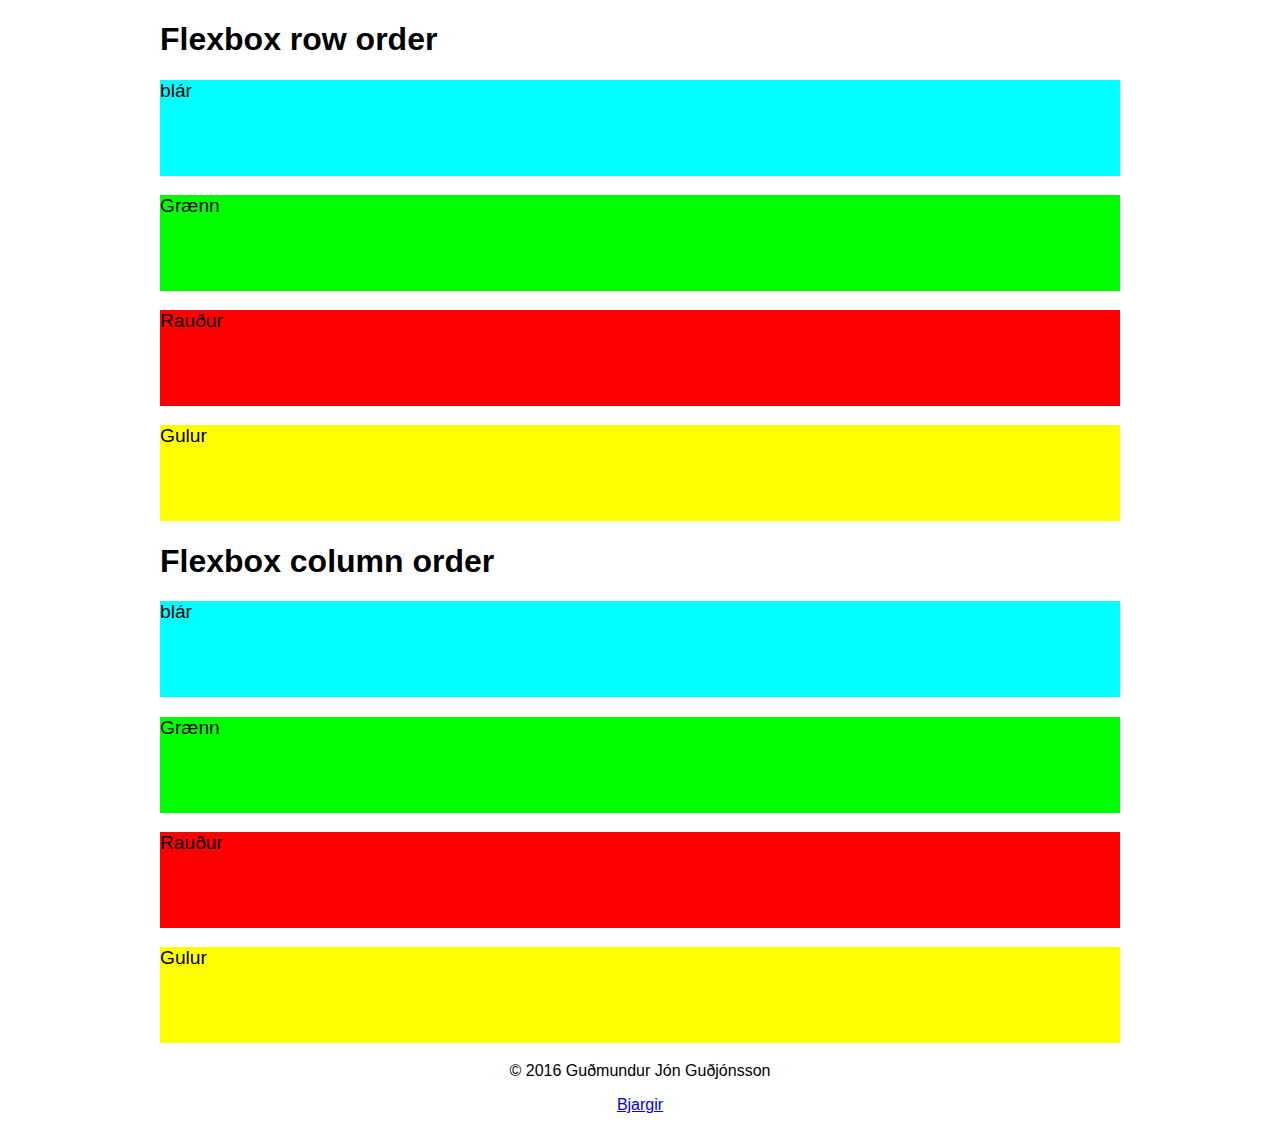
<file: gamalt VEF/verkefni-nemar/verkefni-24/index.html>
<!DOCTYPE html>
<html>
<head>
	<meta charset="utf-8">
	<meta name="viewport" content="width=device-width, initial-scale=1.0">
	<meta name="description" content="Flexbox row & column order">
	<meta name="author" content="Guðmundur Jón Guðjónsson">
	<title>Flexbox row & column order</title>
	<link rel="stylesheet" type="text/css" href="order.css">
</head>
<body>
	<h1>Flexbox row order</h1>
	<section class="row">
		<div class="blar"><p class="box">blár</p></div>
		<div class="graenn"><p class="box">Grænn</p></div>
		<div class="raudur"><p class="box">Rauður</p></div>
		<div class="gulur"><p class="box">Gulur</p></div>
	</section>
	<h1>Flexbox column order</h1>
	<section class="col">
		<div class="blar"><p class="box">blár</p></div>
		<div class="graenn"><p class="box">Grænn</p></div>
		<div class="raudur"><p class="box">Rauður</p></div>
		<div class="gulur"><p class="box">Gulur</p></div>
	</section>
	<section>
		<footer>
			<p>&copy; 2016 Guðmundur Jón Guðjónsson</p>
			<p><a href="https://github.com/vefgrunnur/vefgrunnur.github.io/wiki" target="_blank"> Bjargir </a></p>
		</footer>
	</section>
</body>
</html>
</file>
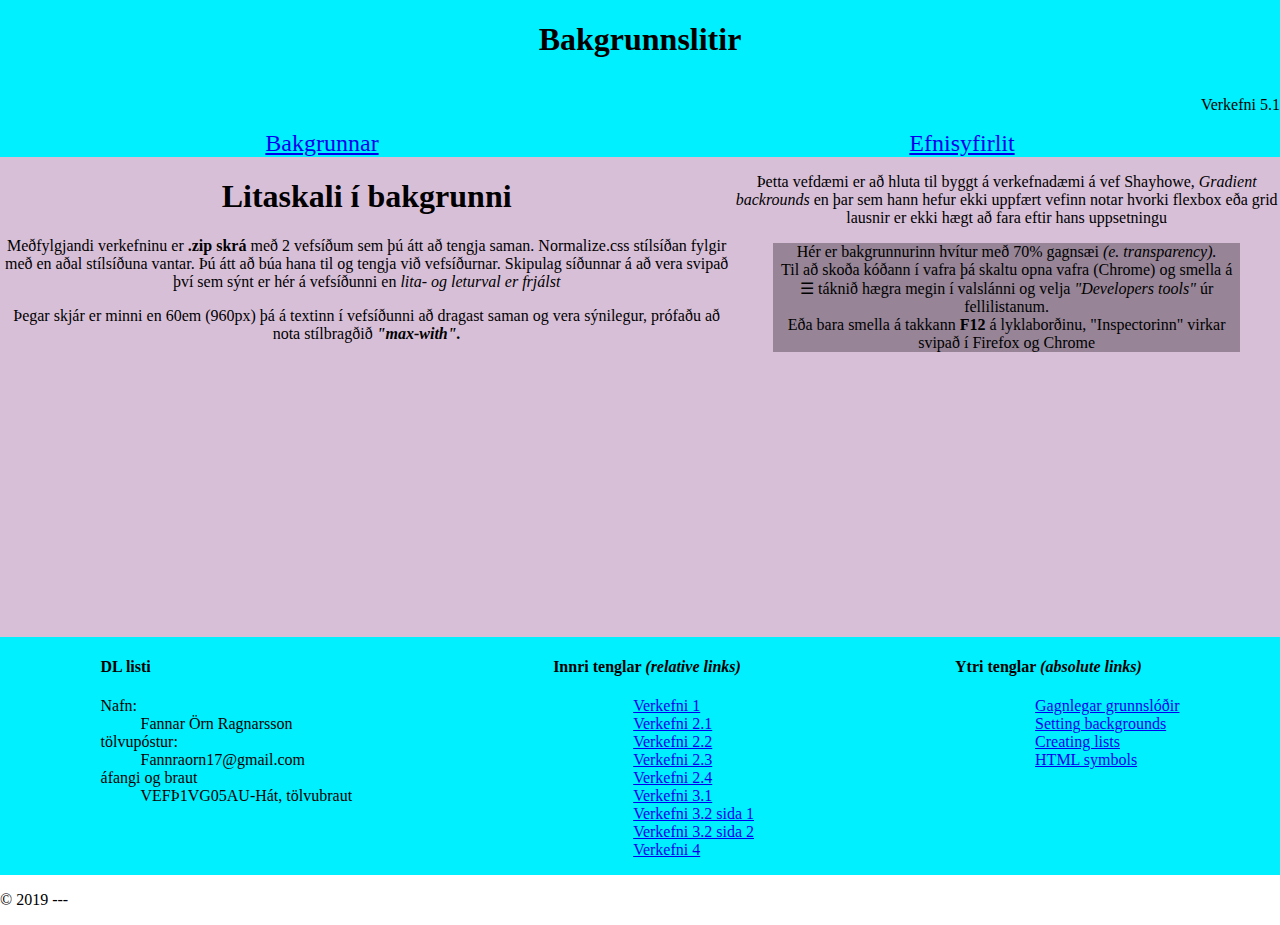
<file: index verk 5.html>
<!DOCTYPE html>
<html lang="is">
  <head>
    <meta name="viewport" content="width=device-width, initial-scale=1.0">
    <meta charset="utf-8"> 
    <title>Verkefni 5.1 bakgrunnar</title>
    <link href="https://fonts.googleapis.com/css2?family=Merriweather+Sans&display=swap" rel="verk 5.css">
    <link rel="stylesheet" href="verk 5.css">
  </head>
  <body> 
    <header class="container">
      <div>
        <h1>
          Bakgrunnslitir
        </h1>
      </div>
      <div>
        <p class="verkefni">Verkefni 5.1</p>
        <nav class="topnav">
          <a href="index verk 5.html" title="bakgrunnar">Bakgrunnar</a>
          <a href="innerlinks.html" title="Efnisyfirlit">Efnisyfirlit</a>
        </nav>
      </div>
    </header>
    <section class="beige"> 
      <main class="litur">
        <section>
          <h1>Litaskali í bakgrunni </h1>
          <p>Meðfylgjandi verkefninu er <strong>.zip skrá </strong>með 2 vefsíðum sem þú átt að tengja saman.  Normalize.css stílsíðan fylgir með en aðal stílsíðuna vantar. Þú átt að búa hana til og tengja við vefsíðurnar. Skipulag síðunnar á að vera svipað því sem sýnt er hér á vefsíðunni en <em>lita- og leturval er frjálst</em></p>       
          <p>Þegar skjár er minni en 60em (960px) þá á textinn í vefsíðunni að dragast saman og vera sýnilegur, prófaðu að nota stílbragðið <em><strong>"max-with".</strong></em></p>
        </section>
        <section> 
          <p>Þetta vefdæmi er að hluta til byggt á verkefnadæmi á vef Shayhowe,<em> Gradient backrounds</em> en þar sem hann hefur ekki uppfært vefinn notar hvorki flexbox eða grid lausnir er ekki hægt að fara eftir hans uppsetningu </p>
          <blockquote>Hér er bakgrunnurinn hvítur með 70% gagnsæi <i>(e. transparency).</i><br>Til að skoða kóðann í vafra þá skaltu opna vafra (Chrome) og smella á &#9776; táknið hægra megin í valslánni og velja <em>"Developers tools"</em> úr fellilistanum.<br> Eða bara smella á takkann <b>F12</b> á lyklaborðinu, "Inspectorinn" virkar svipað í Firefox og Chrome</blockquote></p>
        </section>
      </main>
    </section>
    <footer class="index">
        <nav>
          <h4>DL listi </h4>
          <dl>
            <dt>Nafn:</dt>
              <dd>Fannar Örn Ragnarsson</dd>
            <dt>tölvupóstur:</dt>
            <dd>Fannraorn17@gmail.com</dd>
              <dt>áfangi og braut</dt>
              <dd>VEFÞ1VG05AU-Hát, tölvubraut</dd>
          </dl>
        </nav>
        <nav>
          <h4>Innri tenglar <em>(relative links)</em></h4>
            <ul>
              <ol><a href="index html.html">Verkefni 1</a></ol>
              <ol><a href="verk 21.html">Verkefni 2.1<a></ol>
              <ol><a href="verk 22.html">Verkefni 2.2<a></ol>
              <ol><a href="verk 23.html">Verkefni 2.3<a></ol>
              <ol><a href="verk 24.html">Verkefni 2.4<a></ol>
              <ol><a href="verk 31.html">Verkefni 3.1</ol>
              <ol><a href="Verk 32 sida 1.html">Verkefni 3.2 sida 1</ol>
              <ol><a href="verk 32 sida 2.html">Verkefni 3.2 sida 2</ol>
              <ol><a href="verk 4.html">Verkefni 4</a></ol>
            </ul>
        </nav>
        <nav>
          <h4>Ytri tenglar <em>(absolute links)</em></h4>
          <ul> <!-- Absolute links "target _blank" opnar nýjan glugga í vafranum !aðeins notað þegar vísað er út úr eigin vef-->
            <ol> 
            <a href="https://vefgrunnur.github.io/bjargir.html" target="_blank" title="Vefgrunnur">Gagnlegar grunnslóðir</a>        
            </ol>  
            <ol> 
            <a href="http://learn.shayhowe.com/html-css/setting-backgrounds-and-gradients/" target="_blank" title="backgrounds">Setting backgrounds</a>
            </ol>
            <ol> 
            <a href="http://learn.shayhowe.com/html-css/creating-lists/" target="_blank" title="listar">Creating lists</a>
            </ol>
            <ol>  
            <a href="http://www.w3schools.com/html/html_symbols.asp" target="_blank" title="symbols">HTML symbols</a>
            </ol>
        </nav>
      </footer>
    <p class="copy">&copy; 2019 ---</p>
  </body>
</html>
</file>
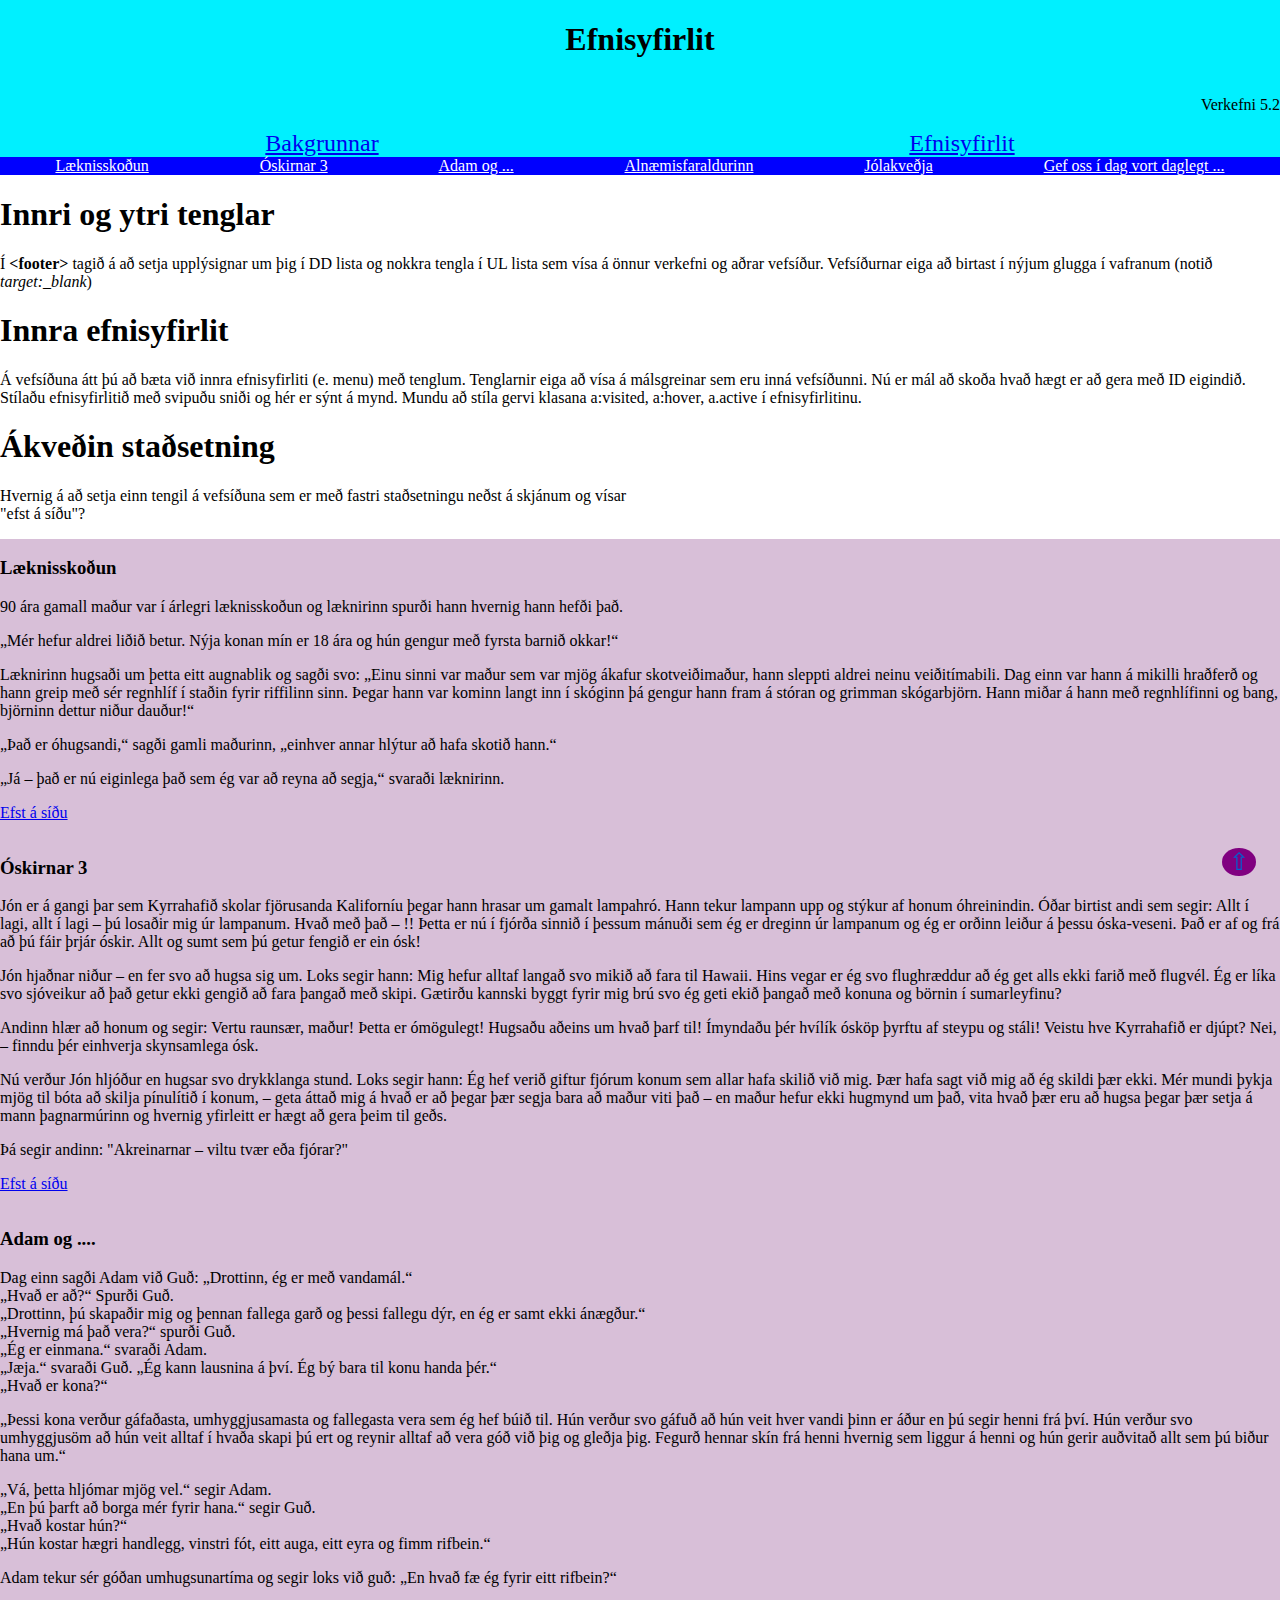
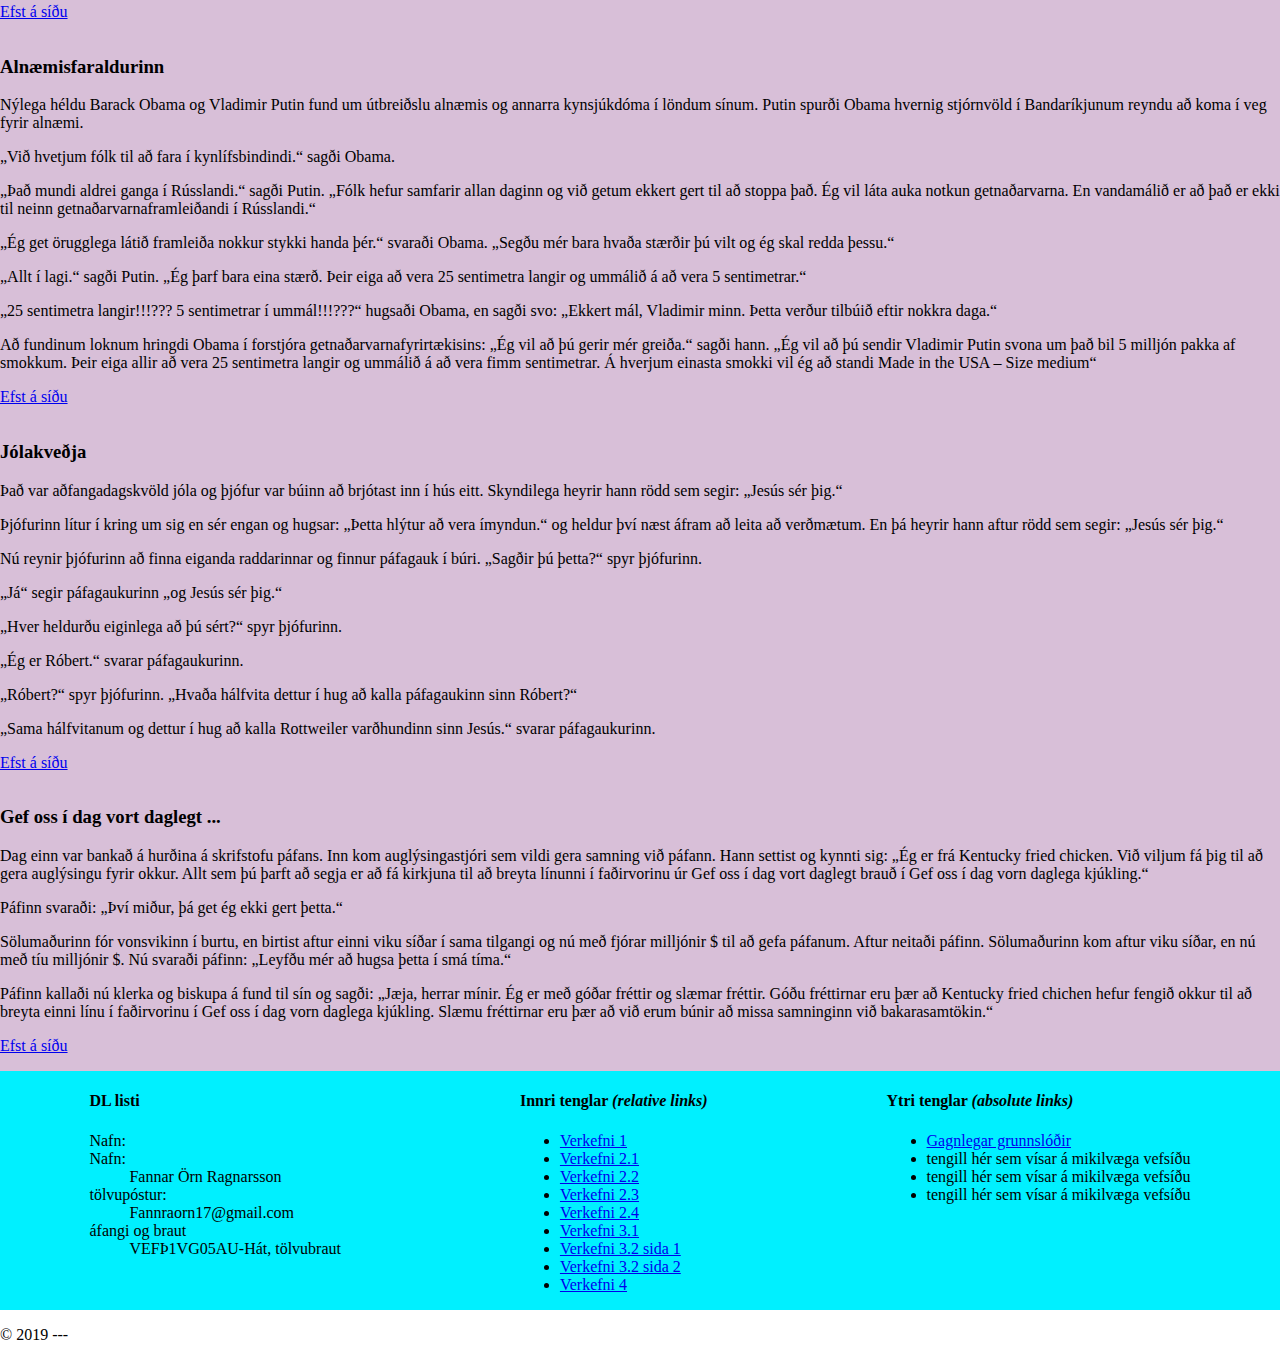
<file: innerlinks.html>
<!DOCTYPE html>
<html lang="is">
  <head>
    <meta name="viewport" content="width=device-width, initial-scale=1.0">
    <meta charset="utf-8">
    <title>Verkefni 5.2 Efnisyfirlit og tenglar</title>
    <!-- veljið leturgerð af http://fonts.google.com-->
    <link rel="stylesheet" href="verk 5.css">
  </head>
  <body id="#bottom">
    <header class="container2">
      <div>
        <h1>
          Efnisyfirlit
        </h1>
      </div>
      <div>
        <p class="verkefni">Verkefni 5.2</p>
        <nav class="topnav">
          <a href="index verk 5.html" title="bakgrunnar">Bakgrunnar</a>
          <a href="innerlinks.html" title="Efnisyfirlit">Efnisyfirlit</a>
        </nav>
      </div>
    </header>
    <div class="">
      <section class=" ">
        <nav class="innermenu"> 
          <a href="#læknisskoðun">Læknisskoðun</a> 
          <a href="#Óskirnar">Óskirnar 3</a>
          <a href="#Adam">Adam og ...</a>
          <a href="#Alnæmisfaraldurinn">Alnæmisfaraldurinn</a>
          <a href="#Jólakveðja">Jólakveðja</a>
          <a href="#Gef">Gef oss í dag vort daglegt ... </a>
        </nav> 
        <div class="hjálp">
        <h1>Innri og ytri tenglar</h1>
        <p>Í <strong>&lt;footer&gt;</strong> tagið á að setja upplýsignar um þig í DD lista og nokkra tengla í UL lista sem vísa á önnur verkefni og aðrar vefsíður. Vefsíðurnar eiga að birtast í nýjum glugga í vafranum (notið <i>target:_blank</i>)</p>
        <h1>Innra efnisyfirlit</h1>
        <p>Á vefsíðuna átt þú að bæta við innra efnisyfirliti (e. menu) með tenglum.  Tenglarnir eiga að vísa á málsgreinar sem eru inná vefsíðunni. Nú er mál að skoða hvað hægt er að gera með ID eigindið. Stílaðu efnisyfirlitið með svipuðu sniði og hér er sýnt á mynd. Mundu að stíla gervi klasana a:visited, a:hover, a.active í efnisyfirlitinu. </p>
        <h1>Ákveðin staðsetning</h1>
        <p>Hvernig á að setja einn tengil á vefsíðuna sem er með fastri staðsetningu neðst á skjánum og  vísar <br> "efst á síðu"?</p>
      </div>
      </section>
    </div>
    <div class="lækni" id="læknisskoðun">
      <section class="" >
          <h3>Læknisskoðun</h3>
          <p>90 ára gamall maður var í árlegri læknisskoðun og læknirinn spurði hann hvernig hann hefði það.
          </p><p>          
          „Mér hefur aldrei liðið betur. Nýja konan mín er 18 ára og hún gengur með fyrsta barnið okkar!“
          </p><p>          
          Læknirinn hugsaði um þetta eitt augnablik og sagði svo: „Einu sinni var maður sem var mjög ákafur skotveiðimaður, hann sleppti aldrei neinu veiðitímabili. Dag einn var hann á mikilli hraðferð og hann greip með sér regnhlíf í staðin fyrir riffilinn sinn. Þegar hann var kominn langt inn í skóginn þá gengur hann fram á stóran og grimman skógarbjörn. Hann miðar á hann með regnhlífinni og bang,  björninn dettur niður dauður!“
          </p><p>          
          „Það er óhugsandi,“ sagði gamli maðurinn, „einhver annar hlýtur að hafa skotið hann.“
          </p>
          <p>„Já – það er nú eiginlega það sem ég var að reyna að segja,“ svaraði læknirinn.</p>
          <p><a href=" ">Efst á síðu</a></p>
      </section>
    </div>
    <div class="ósk" id="Óskirnar">
      <section class="">
        <div>
            <h3 class=" ">Óskirnar 3</h3>
            <p>Jón er á gangi þar sem Kyrrahafið skolar fjörusanda Kaliforníu þegar hann hrasar um gamalt lampahró. Hann tekur lampann upp og stýkur af honum óhreinindin. Óðar birtist andi sem segir: Allt í lagi, allt í lagi – þú losaðir mig úr lampanum. Hvað með það – !! Þetta er nú í fjórða sinnið í þessum mánuði sem ég er dreginn úr lampanum og ég er orðinn leiður á þessu óska-veseni. Það er af og frá að þú fáir þrjár óskir. Allt og sumt sem þú getur fengið er ein ósk!
            </p><p>
              Jón hjaðnar niður – en fer svo að hugsa sig um. Loks segir hann: Mig hefur alltaf langað svo mikið að fara til Hawaii. Hins vegar er ég svo flughræddur að ég get alls ekki farið með flugvél. Ég er líka svo sjóveikur að það getur ekki gengið að fara þangað með skipi. Gætirðu kannski byggt fyrir mig brú svo ég geti ekið þangað með konuna og börnin í sumarleyfinu?
            </p>
        </div>
        <div>
          <p>Andinn hlær að honum og segir: Vertu raunsær, maður! Þetta er ómögulegt! Hugsaðu aðeins um hvað þarf til! Ímyndaðu þér hvílík ósköp þyrftu af steypu og stáli! Veistu hve Kyrrahafið er djúpt? Nei, – finndu þér einhverja skynsamlega ósk.
          </p><p>
          Nú verður Jón hljóður en hugsar svo drykklanga stund. Loks segir hann: Ég hef verið giftur fjórum konum sem allar hafa skilið við mig. Þær hafa sagt við mig að ég skildi þær ekki. Mér mundi þykja mjög til bóta að skilja pínulítið í konum, – geta áttað mig á hvað er að þegar þær segja bara að maður viti það – en maður hefur ekki hugmynd um það, vita hvað þær eru að hugsa þegar þær setja á mann þagnarmúrinn og hvernig yfirleitt er hægt að gera þeim til geðs.
          </p><p>
          Þá segir andinn: "Akreinarnar – viltu tvær eða fjórar?"
          </p>
          <p><a href=" ">Efst á síðu</a></p>
        </div>
      </section>
    </div>
    <div class="adam" id="Adam">
      <section class=" " >
          <h3 class=" ">Adam og ....</h3>
          <P>Dag einn sagði Adam við Guð: „Drottinn, ég er með vandamál.“
          <br>„Hvað er að?“ Spurði Guð.
          <br>„Drottinn, þú skapaðir mig og þennan fallega garð og þessi fallegu dýr, en ég er samt ekki ánægður.“
          <br>„Hvernig má það vera?“ spurði Guð.
          <br>„Ég er einmana.“ svaraði Adam.
          <br>„Jæja.“ svaraði Guð. „Ég kann lausnina á því. Ég bý bara til konu handa þér.“
          <br>„Hvað er kona?“
          <p>„Þessi kona verður gáfaðasta, umhyggjusamasta og fallegasta vera sem ég hef búið til. Hún verður svo gáfuð að hún veit hver vandi þinn er áður en þú segir henni frá því. Hún verður svo umhyggjusöm að hún veit alltaf í hvaða skapi þú ert og reynir alltaf að vera góð við þig og gleðja þig. Fegurð hennar skín frá henni hvernig sem liggur á henni og hún gerir auðvitað allt sem þú biður hana um.“</p>
          <p>„Vá, þetta hljómar mjög vel.“ segir Adam.
          <br>„En þú þarft að borga mér fyrir hana.“ segir Guð.
          <br>„Hvað kostar hún?“
          <br>„Hún kostar hægri handlegg, vinstri fót, eitt auga, eitt eyra og fimm rifbein.“
          <p>Adam tekur sér góðan umhugsunartíma og segir loks við guð: „En hvað fæ ég fyrir eitt rifbein?“
          </p>
          <p><a href=" ">Efst á síðu</a></p>
      </section>
    </div>
    <div class="aln" id="Alnæmisfaraldurinn">
      <section class="">
          <h3 class="">Alnæmisfaraldurinn</h3>
            <p>Nýlega héldu Barack Obama og Vladimir Putin fund um útbreiðslu alnæmis og annarra kynsjúkdóma í löndum sínum. Putin spurði Obama hvernig stjórnvöld í Bandaríkjunum reyndu að koma í veg fyrir alnæmi.
            </p><p>
            „Við hvetjum fólk til að fara í kynlífsbindindi.“ sagði Obama.
            </p><p>
            „Það mundi aldrei ganga í Rússlandi.“ sagði Putin. „Fólk hefur samfarir allan daginn og við getum ekkert gert til að stoppa það. Ég vil láta auka notkun getnaðarvarna. En vandamálið er að það er ekki til neinn getnaðarvarnaframleiðandi í Rússlandi.“
            </p><p>
            „Ég get örugglega látið framleiða nokkur stykki handa þér.“ svaraði Obama. „Segðu mér bara hvaða stærðir þú vilt og ég skal redda þessu.“
            </p><p>
            „Allt í lagi.“ sagði Putin. „Ég þarf bara eina stærð. Þeir eiga að vera 25 sentimetra langir og ummálið á að vera 5 sentimetrar.“
            </p><p>
            „25 sentimetra langir!!!??? 5 sentimetrar í ummál!!!???“ hugsaði Obama, en sagði svo: „Ekkert mál, Vladimir minn. Þetta verður tilbúið eftir nokkra daga.“
            </p><p>
            Að fundinum loknum hringdi Obama í forstjóra getnaðarvarnafyrirtækisins: „Ég vil að þú gerir mér greiða.“ sagði hann. „Ég vil að þú sendir Vladimir Putin svona um það bil 5 milljón pakka af smokkum. Þeir eiga allir að vera 25 sentimetra langir og ummálið á að vera fimm sentimetrar. Á hverjum einasta smokki vil ég að standi Made in the USA – Size medium“
          </p>
          <p><a href=" ">Efst á síðu</a></p>
      </section>
    </div>
    <div class="jól" id="Jólakveðja">
      <section class="">
          <h3 class=" ">Jólakveðja</h3>
          <p>Það var aðfangadagskvöld jóla og þjófur var búinn að brjótast inn í hús eitt. Skyndilega heyrir hann rödd sem segir: „Jesús sér þig.“
            </p><p>
            Þjófurinn lítur í kring um sig en sér engan og hugsar: „Þetta hlýtur að vera ímyndun.“ og heldur því næst áfram að leita að verðmætum. En þá heyrir hann aftur rödd sem segir: „Jesús sér þig.“
            </p><p>
            Nú reynir þjófurinn að finna eiganda raddarinnar og finnur páfagauk í búri. „Sagðir þú þetta?“ spyr þjófurinn.
            </p><p>
            „Já“ segir páfagaukurinn „og Jesús sér þig.“
            </p><p>
            „Hver heldurðu eiginlega að þú sért?“ spyr þjófurinn.
            </p><p>
            „Ég er Róbert.“ svarar páfagaukurinn.
            </p><p>
            „Róbert?“ spyr þjófurinn. „Hvaða hálfvita dettur í hug að kalla páfagaukinn sinn Róbert?“
            </p><p>
            „Sama hálfvitanum og dettur í hug að kalla Rottweiler varðhundinn sinn Jesús.“ svarar páfagaukurinn.
            </p><p><a href=" ">Efst á síðu</a></p>
        </section>
      </div>
      <div class="gef" id="Gef">
        <section>
          <h3 class=" ">Gef oss í dag vort daglegt ... </h3>
          <p>Dag einn var bankað á hurðina á skrifstofu páfans. Inn kom auglýsingastjóri sem vildi gera samning við páfann. Hann settist og kynnti sig: „Ég er frá Kentucky fried chicken. Við viljum fá þig til að gera auglýsingu fyrir okkur. Allt sem þú þarft að segja er að fá kirkjuna til að breyta línunni í faðirvorinu úr Gef oss í dag vort daglegt brauð í Gef oss í dag vorn daglega kjúkling.“
            </p><p>
            Páfinn svaraði: „Því miður, þá get ég ekki gert þetta.“
            </p><p>
            Sölumaðurinn fór vonsvikinn í burtu, en birtist aftur einni viku síðar í sama tilgangi og nú með fjórar milljónir $ til að gefa páfanum. Aftur neitaði páfinn. Sölumaðurinn kom aftur viku síðar, en nú með tíu milljónir $. Nú svaraði páfinn: „Leyfðu mér að hugsa þetta í smá tíma.“
            </p><p>
            Páfinn kallaði nú klerka og biskupa á fund til sín og sagði: „Jæja, herrar mínir. Ég er með góðar fréttir og slæmar fréttir. Góðu fréttirnar eru þær að Kentucky fried chichen hefur fengið okkur til að breyta einni línu í faðirvorinu í Gef oss í dag vorn daglega kjúkling. Slæmu fréttirnar eru þær að við erum búnir að missa samninginn við bakarasamtökin.“
          </p><p><a href=" ">Efst á síðu</a></p>
        </section>
      </div>
      <footer class="inner">
          <nav>
            <h4>DL listi </h4>
            <dl><!--Description list, nafn tölvupóstur og áfangi-->
              <dt>Nafn:</dt>
                <dl>
            <dt>Nafn:</dt>
              <dd>Fannar Örn Ragnarsson</dd>
            <dt>tölvupóstur:</dt>
            <dd>Fannraorn17@gmail.com</dd>
              <dt>áfangi og braut</dt>
              <dd>VEFÞ1VG05AU-Hát, tölvubraut</dd>
          </dl>
  
          </nav>
          <nav>
            <h4>Innri tenglar <em>(relative links)</em></h4>
            <ul><!-- inner links! hér þarf að aðlaga slóðir að eigin verkefnum -->
              <li><a href="index html.html">Verkefni 1</a></li>
              <li><a href="verk 21.html">Verkefni 2.1<a></li>
              <li><a href="verk 22.html">Verkefni 2.2<a></li>
              <li><a href="verk 23.html">Verkefni 2.3<a></li>
              <li><a href="verk 24.html">Verkefni 2.4<a></li>
              <li><a href="verk 31.html">Verkefni 3.1</li>
              <li><a href="Verk 32 sida 1.html">Verkefni 3.2 sida 1</li>
              <li><a href="verk 32 sida 2.html">Verkefni 3.2 sida 2</li>
              <li><a href="verk 4.html">Verkefni 4</a></li>
            </ul>
          </nav>
          <nav>
            <h4>Ytri tenglar <em>(absolute links)</em></h4>
            <ul> <!-- Absolute links "target _blank" opnar nýjan glugga í vafranum !aðeins notað þegar vísað er út úr eigin vef-->
              <li> 
                <a href="https://vefgrunnur.github.io/bjargir.html" target="_blank" title="Vefgrunnur">Gagnlegar grunnslóðir</a>        
              </li>  
              <li>
                tengill hér sem vísar á mikilvæga vefsíðu 
              </li>
              <li>
                tengill hér sem vísar á mikilvæga vefsíðu 
              </li>
              <li>
                  tengill hér sem vísar á mikilvæga vefsíðu 
              </li>
          </nav>
        </footer>
      <p class="copy">&copy; 2019 ---</p>
    <!--tengill með absolute staðsetningu -->
    <a href="#bottom" class="topbutt" title="Efst á síðu"> &#8679; </a>
  </body>
</html>
</file>
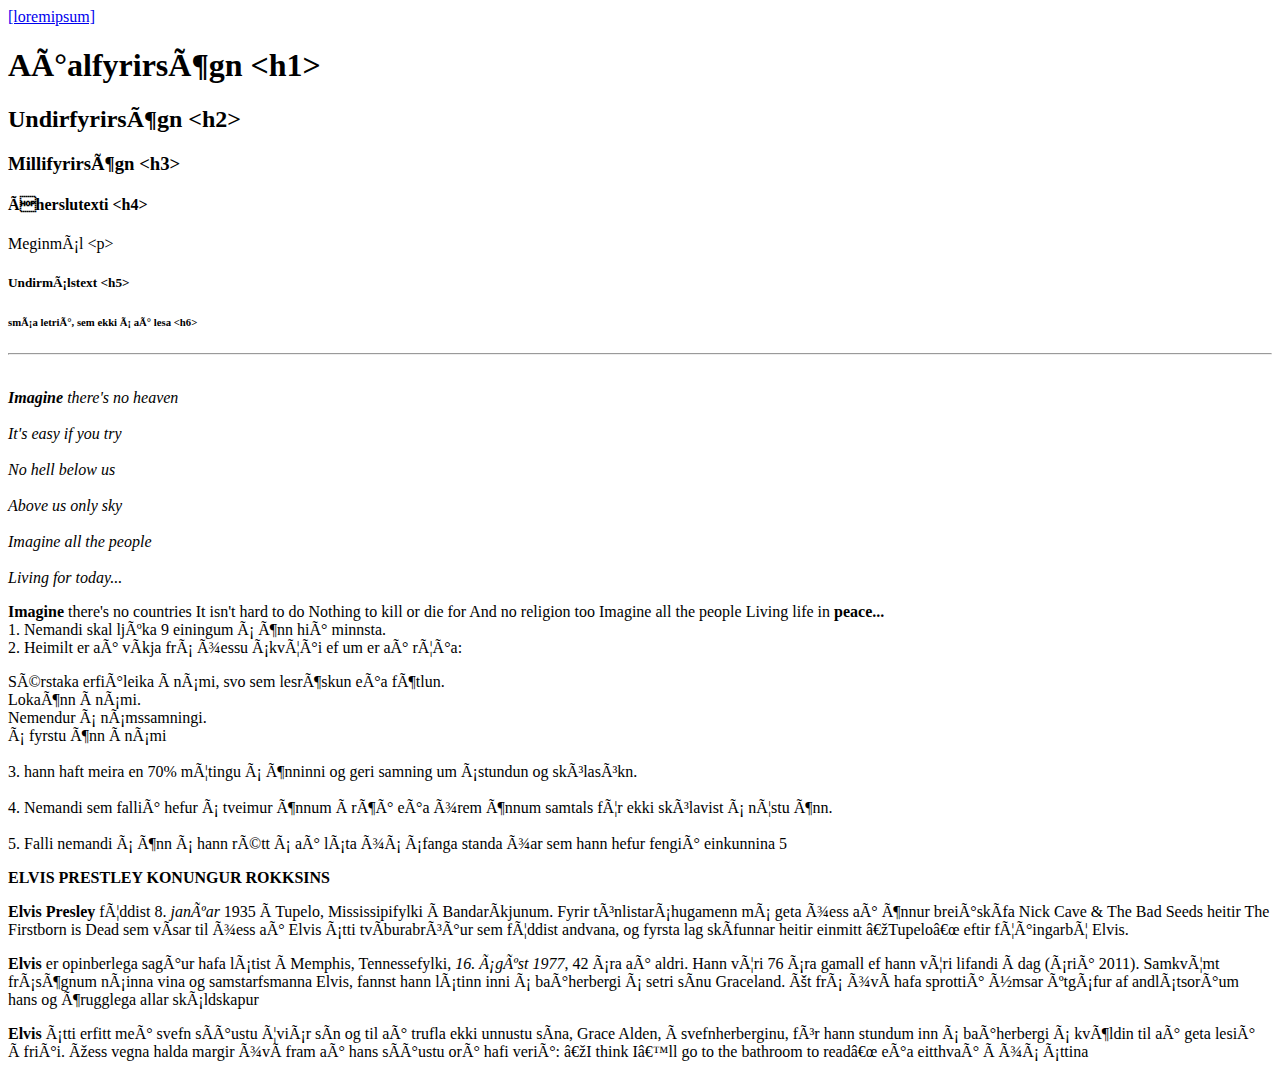
<file: verk 1.html>
<!DOCTYPE html>
<html>
<head>
	<link href="loremipsum.html" rel="html"/>
	<a href="loremipsum.html"> [loremipsum]</a>
		<title> Fyrsta_vefsíðan_mín</title>
<meta charset="utf-8!" />
</head>
<body>
<h1> Aðalfyrirsögn  &lt;h1&gt; </h1>
<h2 class="minnstill"> Undirfyrirsögn &lt;h2&gt;</h2>
<h3> Millifyrirsögn &lt;h3&gt;</h3>
<h4> Áherslutexti &lt;h4&gt;</h4>
<p> Meginmál &lt;p&gt;</p> 
<h5> Undirmálstext &lt;h5&gt; </h5>
<h6> smáa letrið, sem ekki á að lesa &lt;h6&gt; </h6>
<hr>
<p>
<i><br><strong>Imagine</strong> there's no heaven</br>
<br>It's easy if you try</br>
<br>No hell below us</br>
<br>Above us only sky</br>
<br>Imagine all the people</br>
<br>Living for today... </br>
</i>
</p>
<p><strong>Imagine</strong> there's no countries
It isn't hard to do
Nothing to kill or die for
And no religion too
Imagine all the people
Living life in <strong>peace...</strong>
<br>1. Nemandi skal ljúka 9 einingum á önn hið minnsta.</be>
<br>2. Heimilt er að víkja frá þessu ákvæði ef um er að ræða:</br>


<li> Sérstaka erfiðleika í námi, svo sem lesröskun eða fötlun.</li>
<li>Lokaönn í námi.</li>
<li>Nemendur á námssamningi.</li>
<li> á fyrstu önn í námi</li>
<br>3. hann haft meira en 70% mætingu á önninni og geri samning um ástundun og
 skólasókn.</br>
<br>4. Nemandi sem fallið hefur á tveimur önnum í röð eða þrem önnum samtals fær
 ekki skólavist á næstu önn.</br>
<br>5. Falli nemandi á önn á hann rétt á að láta þá áfanga standa þar sem hann hefur
 fengið einkunnina 5</br>

<P> <strong>ELVIS PRESTLEY KONUNGUR ROKKSINS</strong></P>
<p><strong>Elvis Presley</strong> fæddist 8. <em>janúar</em> 1935 í Tupelo, Mississipifylki í Bandaríkjunum. Fyrir
tónlistaráhugamenn má geta þess að önnur breiðskífa Nick Cave & The Bad Seeds heitir
The Firstborn is Dead sem vísar til þess að Elvis átti tvíburabróður sem fæddist andvana,
og fyrsta lag skífunnar heitir einmitt „Tupelo“ eftir fæðingarbæ Elvis.</p>

<p><strong>Elvis</strong> er opinberlega sagður hafa látist í Memphis, Tennessefylki, <em>16. ágúst 1977</em>, 42 ára að
aldri. Hann væri 76 ára gamall ef hann væri lifandi í dag (árið 2011). Samkvæmt
frásögnum náinna vina og samstarfsmanna Elvis, fannst hann látinn inni á baðherbergi á
setri sínu Graceland. Út frá því hafa sprottið ýmsar útgáfur af andlátsorðum hans og
örugglega allar skáldskapur</p>

<p><strong>Elvis</strong> átti erfitt með svefn síðustu æviár sín og til að trufla ekki unnustu sína, Grace
Alden, í svefnherberginu, fór hann stundum inn á baðherbergi á kvöldin til að geta lesið í
friði. Þess vegna halda margir því fram að hans síðustu orð hafi verið: „I think I’ll go to
the bathroom to read“ eða eitthvað í þá áttina</p>
</p>
</body>
</html>
</file>
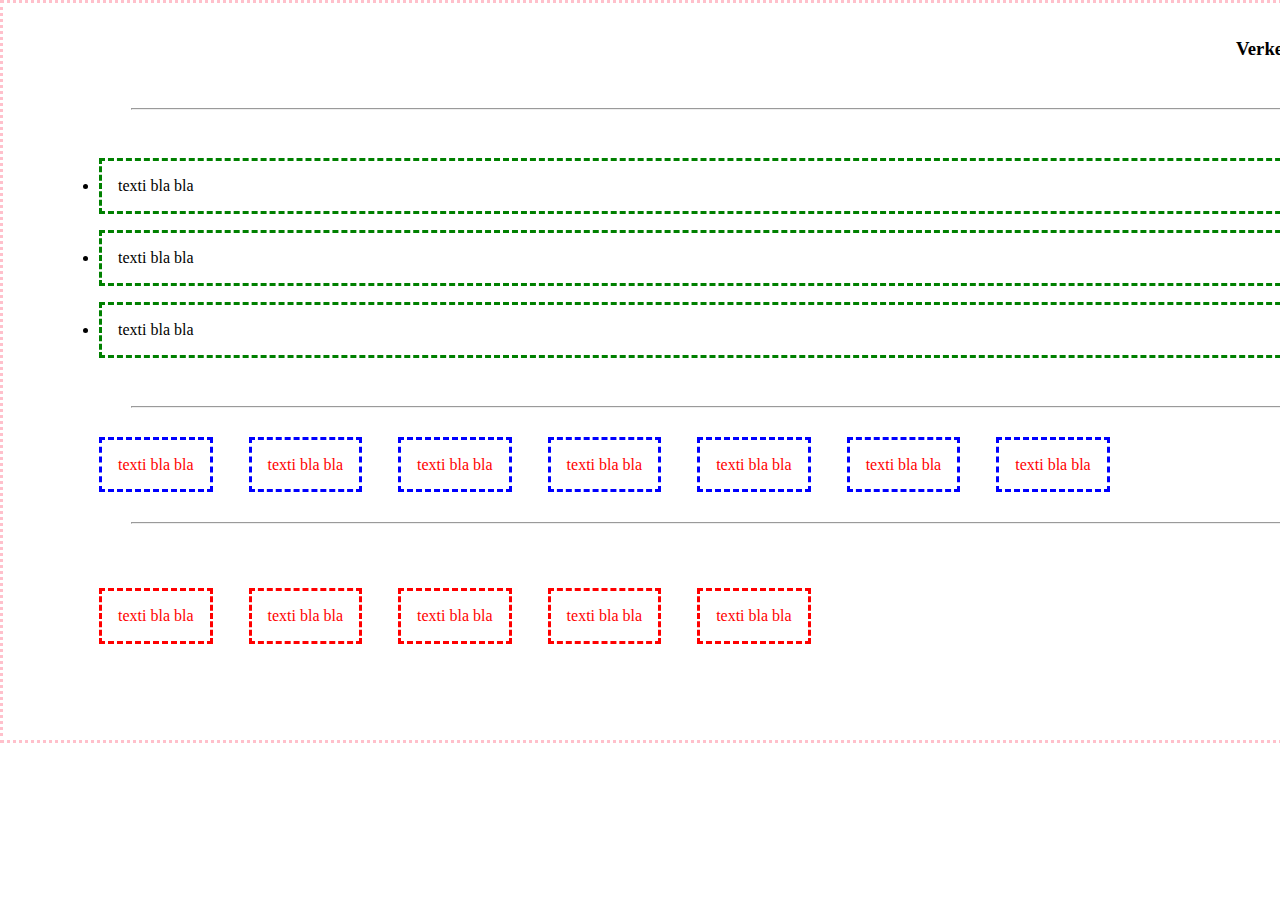
<file: verk 2,2.html>
<!DOCTYPE html>
<html>
<head>
	<link href="verk 2,2.css" rel="stylesheet"/>
	<h3><strong>Verkefni 2.2</strong></h3>
</head>
<body>
	<hr>
	<li>texti bla bla</li>
	<li> texti bla bla</li>
	<li>texti bla bla</li>
	<hr>
 	<p>texti bla bla</p>	
 	<p>texti bla bla</p>	
 	<p>texti bla bla</p>	
 	<p>texti bla bla</p>
 	<p>texti bla bla</p>
 	<p>texti bla bla</p>
 	<p>texti bla bla</p>
 	<hr>
 	<p class ="u1">texti bla bla</p>
 	<p class ="u1">texti bla bla</p>
 	<p class ="u1">texti bla bla</p>
 	<p class ="u1">texti bla bla</p>
 	<p class ="u1">texti bla bla</p>

</body>

</html>
</file>
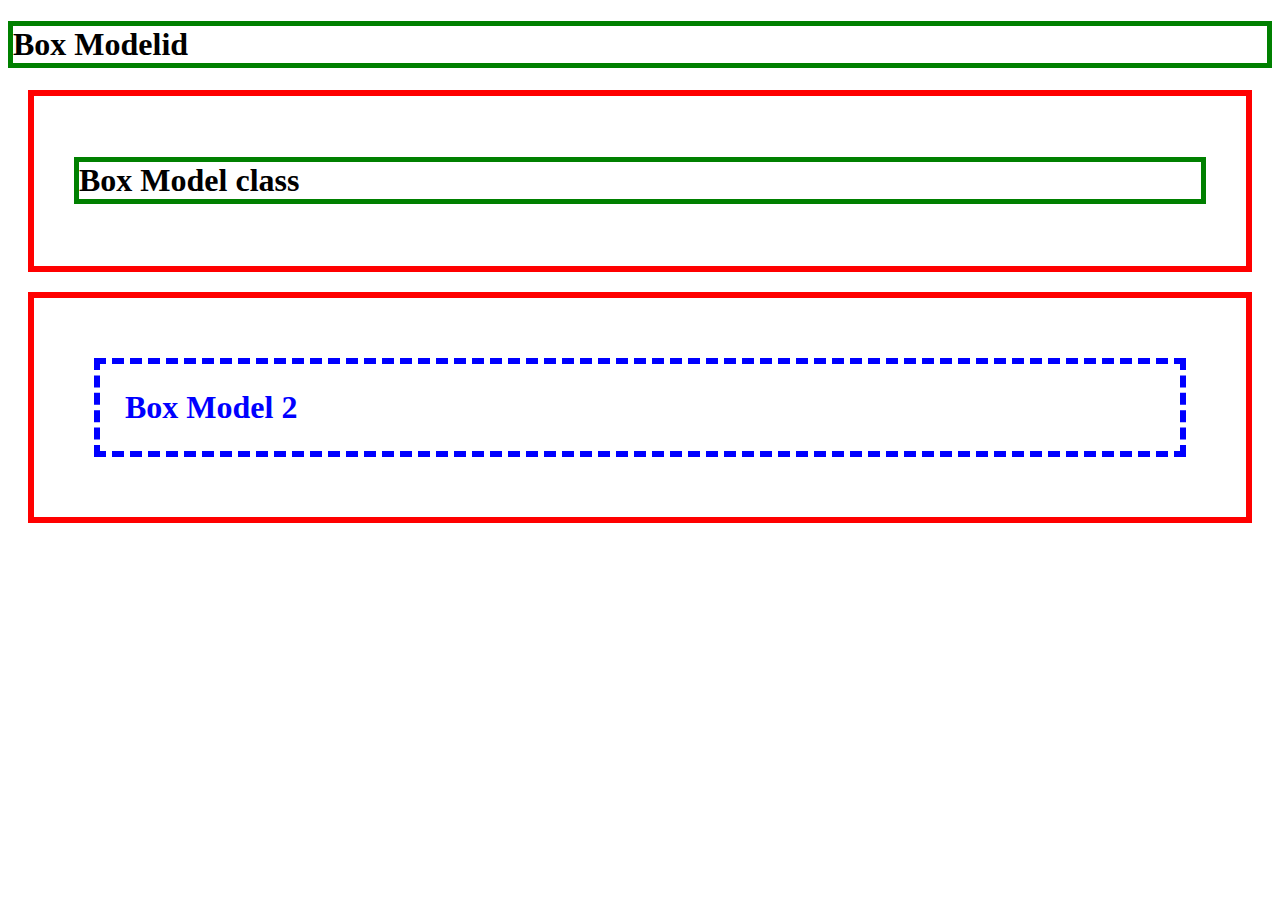
<file: verk 21.html>
<!DOCTYPE html>
<html>
<head>
	<link href="stilsida 2,1.css" rel="stylesheet"/>
</head>
<body>
	<h1>Box Modelid</h1>
<div>
	<h1>Box Model class</h1>
</div>
<div>
   <h1 class ="fannar">Box Model 2</h1>
</div>
</body>


</html>
</file>
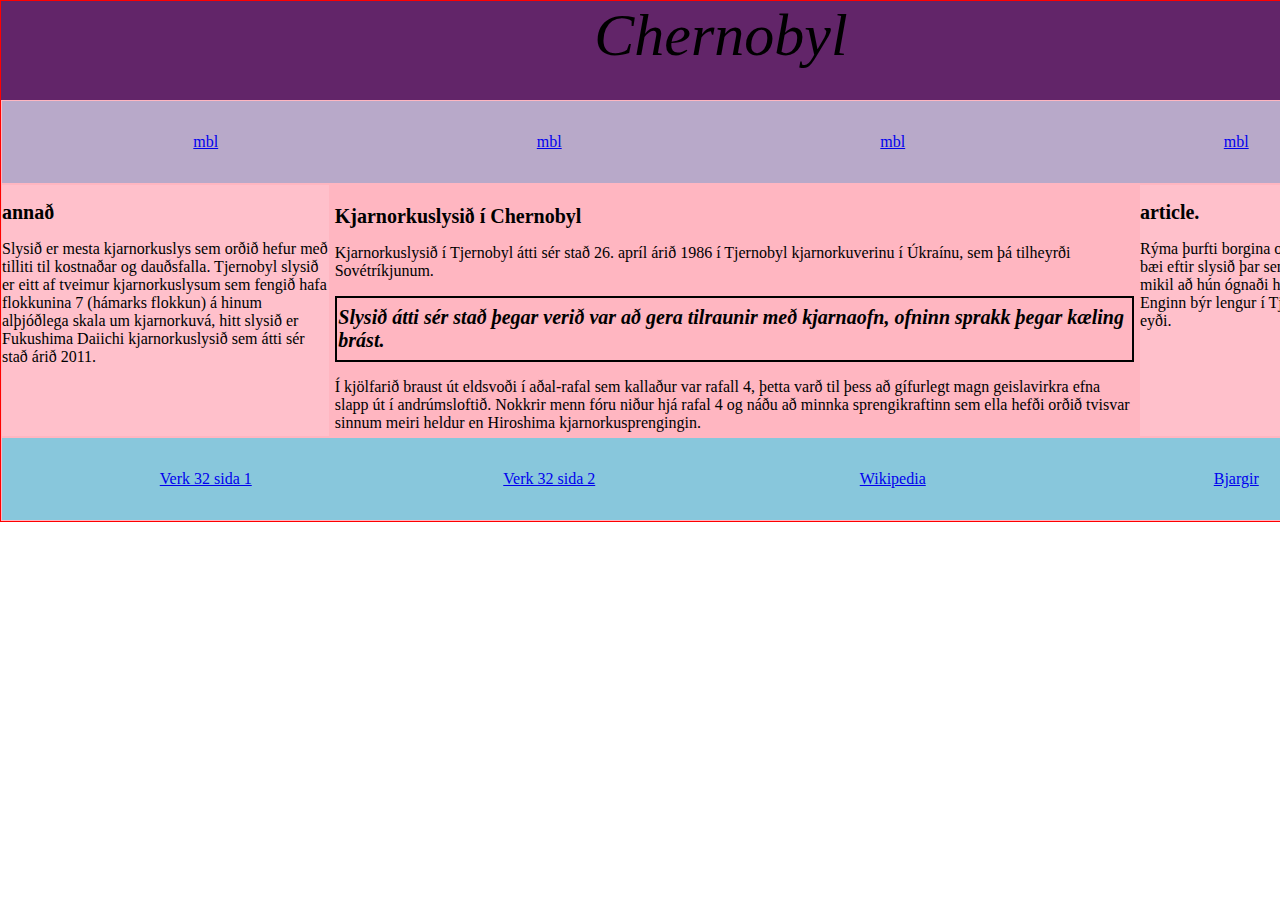
<file: verk 31.html>
<!DOCTYPE html>
<html>
<head>
	<title> Grid system</title>
	<link rel="stylesheet" type="text/css" href="verk 31.css">
</head>
<body>
	<div class="wrapper">
	<header><i> Chernobyl</i></header>
	<nav>
		<a href="mbl.is"> mbl </a> 
		<a href="mbl.is"> mbl </a>
		<a href="mbl.is"> mbl </a>
		<a href="mbl.is"> mbl </a>
	</nav>
	<main><p><strong>Kjarnorkuslysið í Chernobyl</strong></p>
		Kjarnorkuslysið í Tjernobyl átti sér stað 26. apríl árið 1986 í Tjernobyl kjarnorkuverinu í Úkraínu, sem þá tilheyrði Sovétríkjunum.
	<p class="midja"><strong><i>Slysið átti sér stað þegar verið var að gera tilraunir með kjarnaofn, ofninn sprakk þegar kæling brást.</i></strong></p> Í kjölfarið braust út eldsvoði í aðal-rafal sem kallaður var rafall 4, þetta varð til þess að gífurlegt magn geislavirkra efna slapp út í andrúmsloftið. Nokkrir menn fóru niður hjá rafal 4 og náðu að minnka sprengikraftinn sem ella hefði orðið tvisvar sinnum meiri heldur en Hiroshima kjarnorkusprengingin.</main>
	<aside><p><strong>annað</strong></p>
	Slysið er mesta kjarnorkuslys sem orðið hefur með tilliti til kostnaðar og dauðsfalla. Tjernobyl slysið er eitt af tveimur kjarnorkuslysum sem fengið hafa flokkunina 7 (hámarks flokkun) á hinum alþjóðlega skala um kjarnorkuvá, hitt slysið er Fukushima Daiichi kjarnorkuslysið sem átti sér stað árið 2011.</aside>
	<article><p><strong>article.</strong></p>
	Rýma þurfti borgina og nærliggjandi héruð og bæi eftir slysið þar sem geislavirkni var það mikil að hún ógnaði heilsu og lífi manna. Enginn býr lengur í Tjernobyl og borgin er í eyði. </article>
	<footer><a href="Verk 32 sida 1.html">Verk 32 sida 1</a> 
		<a href="verk 32 sida 2.html">Verk 32 sida 2</a>
		<a href="https://is.wikipedia.org/wiki/Kjarnorkuslysi%C3%B0_%C3%AD_Tjernobyl">Wikipedia</a>
		<a href="https://tympanus.net/codrops/css_reference/grid/">Bjargir</a>
	

	</footer>
</div>
</body>
</html>
</file>
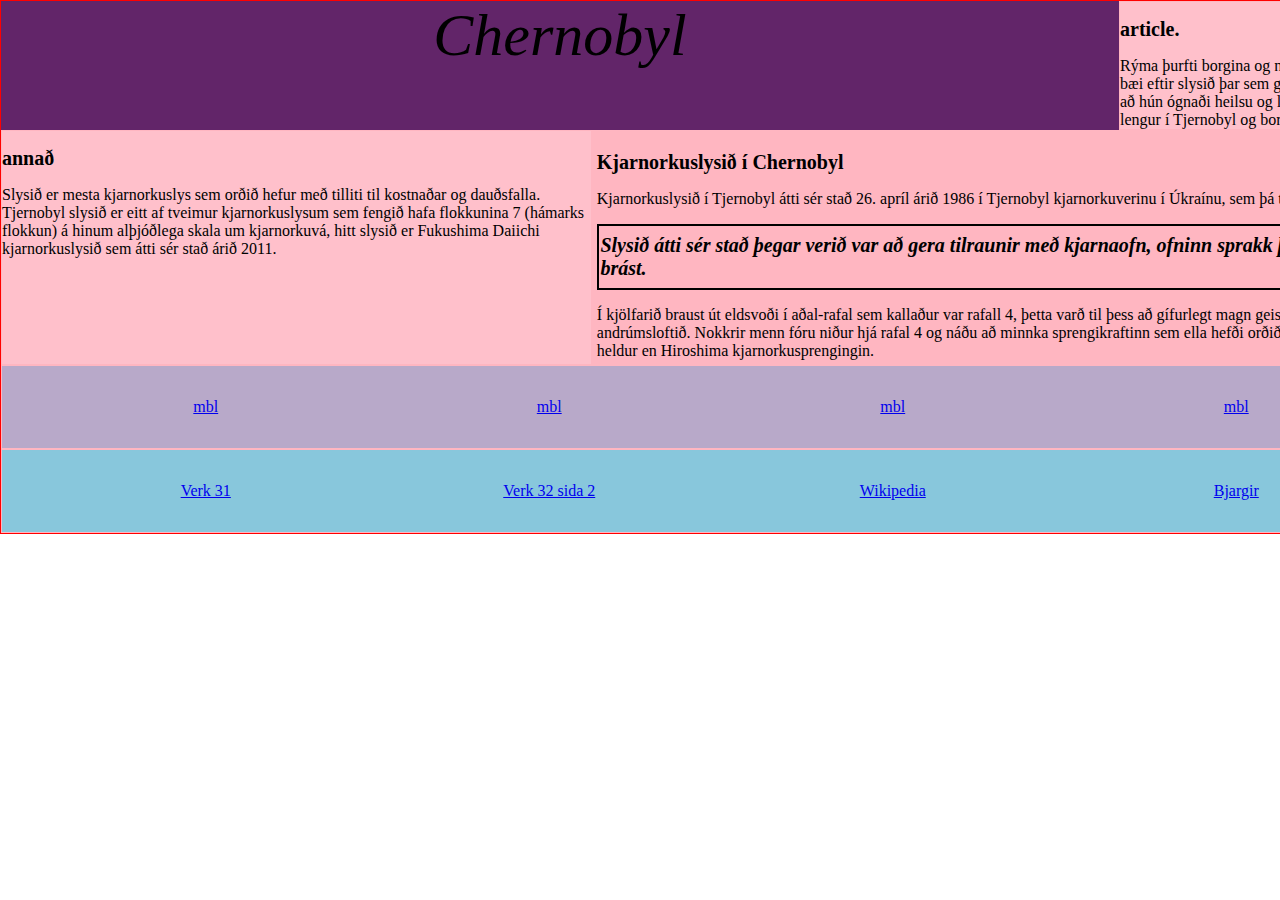
<file: Verk 32 sida 1.html>
<!DOCTYPE html>
<html>
<head>
	<title> Grid system</title>
	<link rel="stylesheet" type="text/css" href="verk 32 sida 1.css">
</head>
<body>
	<div class="wrapper">
	<header><i> Chernobyl</i></header>
	<nav>
		<a href="mbl.is"> mbl </a> 
		<a href="mbl.is"> mbl </a>
		<a href="mbl.is"> mbl </a>
		<a href="mbl.is"> mbl </a>
	</nav>
	<main><p><strong>Kjarnorkuslysið í Chernobyl</strong></p>
		Kjarnorkuslysið í Tjernobyl átti sér stað 26. apríl árið 1986 í Tjernobyl kjarnorkuverinu í Úkraínu, sem þá tilheyrði Sovétríkjunum.
	<p class="midja"><strong><i>Slysið átti sér stað þegar verið var að gera tilraunir með kjarnaofn, ofninn sprakk þegar kæling brást.</i></strong></p> Í kjölfarið braust út eldsvoði í aðal-rafal sem kallaður var rafall 4, þetta varð til þess að gífurlegt magn geislavirkra efna slapp út í andrúmsloftið. Nokkrir menn fóru niður hjá rafal 4 og náðu að minnka sprengikraftinn sem ella hefði orðið tvisvar sinnum meiri heldur en Hiroshima kjarnorkusprengingin.</main>
	<aside><p><strong>annað</strong></p>
	Slysið er mesta kjarnorkuslys sem orðið hefur með tilliti til kostnaðar og dauðsfalla. Tjernobyl slysið er eitt af tveimur kjarnorkuslysum sem fengið hafa flokkunina 7 (hámarks flokkun) á hinum alþjóðlega skala um kjarnorkuvá, hitt slysið er Fukushima Daiichi kjarnorkuslysið sem átti sér stað árið 2011.</aside>
	<article><p><strong>article.</strong></p>
	Rýma þurfti borgina og nærliggjandi héruð og bæi eftir slysið þar sem geislavirkni var það mikil að hún ógnaði heilsu og lífi manna. Enginn býr lengur í Tjernobyl og borgin er í eyði. </article>
	<footer><a href="Verk 31.html">Verk 31</a> 
		<a href="verk 32 sida 2.html">Verk 32 sida 2</a>
		<a href="https://is.wikipedia.org/wiki/Kjarnorkuslysi%C3%B0_%C3%AD_Tjernobyl">Wikipedia</a>
		<a href="https://tympanus.net/codrops/css_reference/grid/">Bjargir</a>
	

	</footer>
</div>
</body>
</html>
</file>
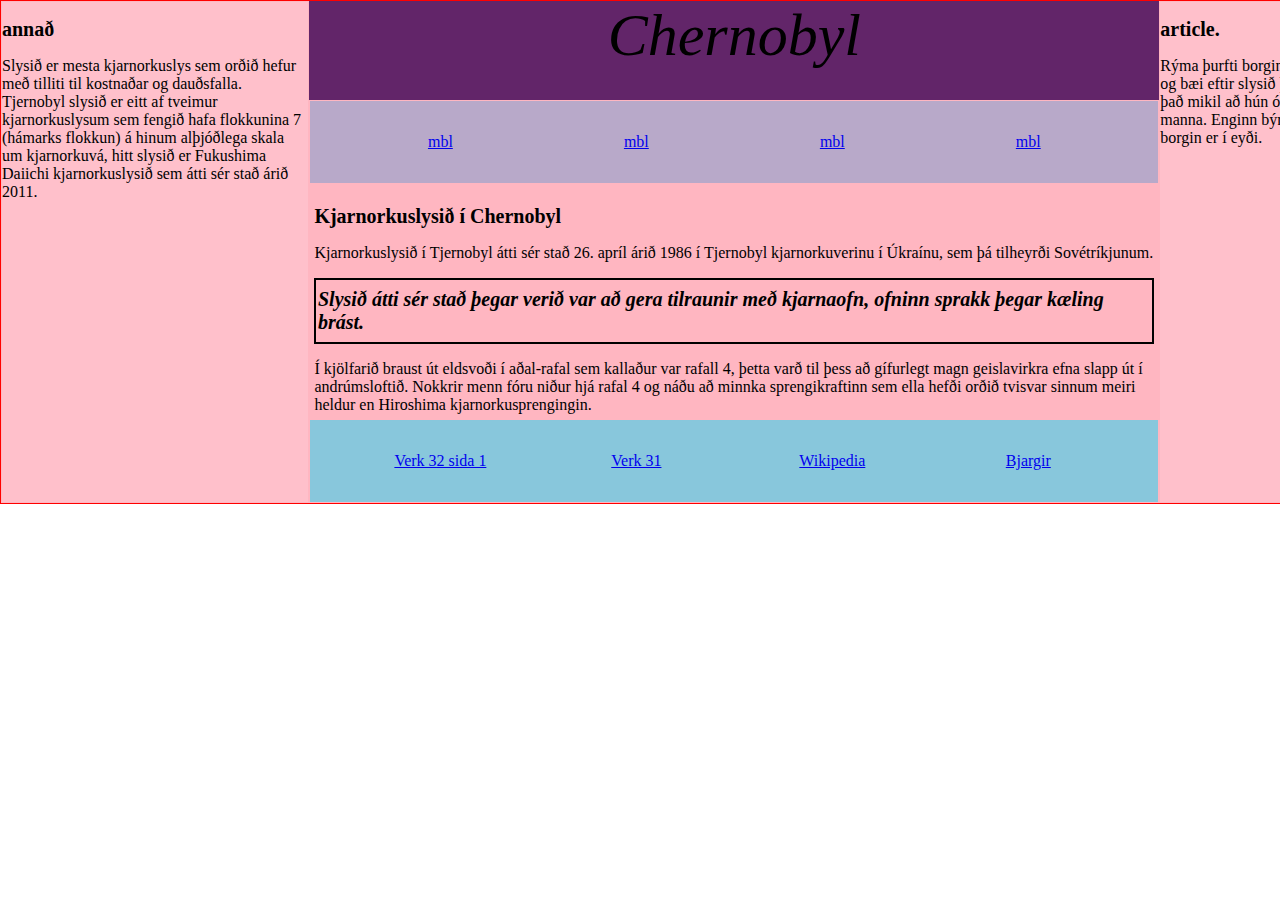
<file: verk 32 sida 2.html>
<!DOCTYPE html>
<html>
<head>
	<title> Grid system</title>
	<link rel="stylesheet" type="text/css" href="verk 32 sida 2.css">
</head>
<body>
	<div class="wrapper">
	<header><i> Chernobyl</i></header>
	<nav>
		<a href="mbl.is"> mbl </a> 
		<a href="mbl.is"> mbl </a>
		<a href="mbl.is"> mbl </a>
		<a href="mbl.is"> mbl </a>
	</nav>
	<main><p><strong>Kjarnorkuslysið í Chernobyl</strong></p>
		Kjarnorkuslysið í Tjernobyl átti sér stað 26. apríl árið 1986 í Tjernobyl kjarnorkuverinu í Úkraínu, sem þá tilheyrði Sovétríkjunum.
	<p class="midja"><strong><i>Slysið átti sér stað þegar verið var að gera tilraunir með kjarnaofn, ofninn sprakk þegar kæling brást.</i></strong></p> Í kjölfarið braust út eldsvoði í aðal-rafal sem kallaður var rafall 4, þetta varð til þess að gífurlegt magn geislavirkra efna slapp út í andrúmsloftið. Nokkrir menn fóru niður hjá rafal 4 og náðu að minnka sprengikraftinn sem ella hefði orðið tvisvar sinnum meiri heldur en Hiroshima kjarnorkusprengingin.</main>
	<aside><p><strong>annað</strong></p>
	Slysið er mesta kjarnorkuslys sem orðið hefur með tilliti til kostnaðar og dauðsfalla. Tjernobyl slysið er eitt af tveimur kjarnorkuslysum sem fengið hafa flokkunina 7 (hámarks flokkun) á hinum alþjóðlega skala um kjarnorkuvá, hitt slysið er Fukushima Daiichi kjarnorkuslysið sem átti sér stað árið 2011.</aside>
	<article><p><strong>article.</strong></p>
	Rýma þurfti borgina og nærliggjandi héruð og bæi eftir slysið þar sem geislavirkni var það mikil að hún ógnaði heilsu og lífi manna. Enginn býr lengur í Tjernobyl og borgin er í eyði. </article>
	<footer><a href="Verk 32 sida 1.html">Verk 32 sida 1</a> 
		<a href="verk 31.html">Verk 31</a>
		<a href="https://is.wikipedia.org/wiki/Kjarnorkuslysi%C3%B0_%C3%AD_Tjernobyl">Wikipedia</a>
		<a href="https://tympanus.net/codrops/css_reference/grid/">Bjargir</a>
	

	</footer>
</div>
</body>
</html>
</file>
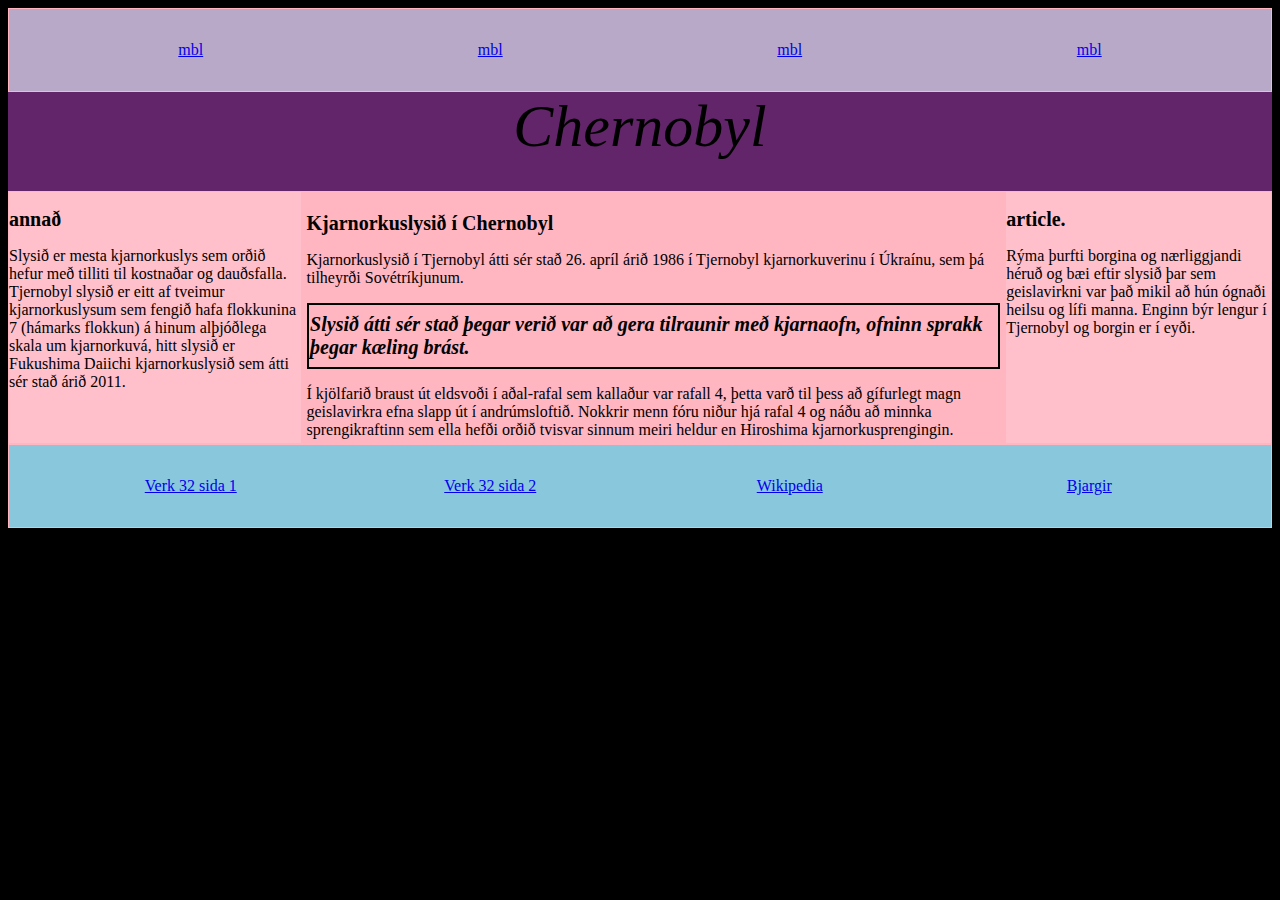
<file: verk 4.html>
<!DOCTYPE html>
<html>
<head>
	<title> Grid system</title>
	<link rel="stylesheet" type="text/css" href="verk 4.css">
	<meta name="viewport" content="width=device-width, initial-scale=1.0">
</head>
<body>
	<div class="wrapper">
	<header><i> Chernobyl</i></header>
	<nav>
		<a href="mbl.is"> mbl </a> 
		<a href="mbl.is"> mbl </a>
		<a href="mbl.is"> mbl </a>
		<a href="mbl.is"> mbl </a>
	</nav>
	<main><p><strong>Kjarnorkuslysið í Chernobyl</strong></p>
		Kjarnorkuslysið í Tjernobyl átti sér stað 26. apríl árið 1986 í Tjernobyl kjarnorkuverinu í Úkraínu, sem þá tilheyrði Sovétríkjunum.
	<p class="midja"><strong><i>Slysið átti sér stað þegar verið var að gera tilraunir með kjarnaofn, ofninn sprakk þegar kæling brást.</i></strong></p> Í kjölfarið braust út eldsvoði í aðal-rafal sem kallaður var rafall 4, þetta varð til þess að gífurlegt magn geislavirkra efna slapp út í andrúmsloftið. Nokkrir menn fóru niður hjá rafal 4 og náðu að minnka sprengikraftinn sem ella hefði orðið tvisvar sinnum meiri heldur en Hiroshima kjarnorkusprengingin.</main>
	<aside><p><strong>annað</strong></p>
	Slysið er mesta kjarnorkuslys sem orðið hefur með tilliti til kostnaðar og dauðsfalla. Tjernobyl slysið er eitt af tveimur kjarnorkuslysum sem fengið hafa flokkunina 7 (hámarks flokkun) á hinum alþjóðlega skala um kjarnorkuvá, hitt slysið er Fukushima Daiichi kjarnorkuslysið sem átti sér stað árið 2011.</aside>
	<article><p><strong>article.</strong></p>
	Rýma þurfti borgina og nærliggjandi héruð og bæi eftir slysið þar sem geislavirkni var það mikil að hún ógnaði heilsu og lífi manna. Enginn býr lengur í Tjernobyl og borgin er í eyði. </article>
	<footer><a href="Verk 32 sida 1.html">Verk 32 sida 1</a> 
		<a href="verk 32 sida 2.html">Verk 32 sida 2</a>
		<a href="https://is.wikipedia.org/wiki/Kjarnorkuslysi%C3%B0_%C3%AD_Tjernobyl">Wikipedia</a>
		<a href="https://tympanus.net/codrops/css_reference/grid/">Bjargir</a>
	

	</footer>
</div>
</body>
</html>
</file>
<file: gamalt VEF/verkefni-nemar/verkefni-24/order.css>
* {
    box-sizing: border-box;
}
body {
	max-width: 60em;
	 margin: 0 auto;
	 font-family: sans-serif;
}

footer p {
  text-align: center;
}

.gulur {
	background-color: yellow; 
}
.raudur {
	background-color: red; 
}
.graenn {
	background-color: lime;
}
.blar {
	background-color: cyan; 
}
.box {
	font-size: 1.2em;
	height: 5em;
}
</file>
<file: verk 5.css>
head{
font-family: 'Merriweather Sans', sans-serif;
}
body {margin:0 auto;}


.verkefni {display:flex;
	flex-flow:row-reverse;
	text-align:right;
}
.copy {
}
blockquote {
	background-color: #b2b2b2;
  background-color: rgba(0, 0, 0, .3);

}
main{
	display:flex;
	

}
.litur{background-color:#D8BFD8;
height:30em;
text-align:center;}

.topbutt {
	background-color:purple;
	text-align:center;
	text-decoration:none;
	border-radius:50%;
	color:#0064ce;
	font-size:1.5em;
	display:block;
	position:fixed;
	bottom:1em;
	right:1em;
	width:1em;
	padding:0 .2em;
}
.container {
		margin:0 auto;
		padding:0;
		text-align:center;
		display: flex;
		flex-flow: column;
		background-color:#00F0FF;
		
		

	}
.container h1{
	font-size:2em;
}
.container2 {
	margin:0 auto;
		padding:0;
		text-align:center;
		display: flex;
		flex-flow: column;
		background-color:#00F0FF;}
.innermenu {
		display:flex;
		flex-flow:inline-column;
		justify-content: space-around;
		background-color:blue;

	}
	.innermenu a {
		border-width: 0px 1px 0px 0px;
		color:white;
	}

.index{background-color:#00F0FF;
	display:flex;
	flex-flow:inline-column;
justify-content: space-around;}
.topnav {
	font-size:1.5em;
	display:flex;
	flex-flow:inline-column;
	justify-content: space-around;
}
.inner{background-color:#00F0FF;
	display:flex;
justify-content: space-around;}
.lækni{
	display:flex;
	background-color:#D8BFD8}
.ósk {display:flex;
	background-color:#D8BFD8
}
.adam{display:flex;
	background-color:#D8BFD8


}

.aln{display:flex;
	background-color:#D8BFD8

}
.jól{
	display:flex;
	background-color:#D8BFD8
}
.gef{display:flex;
	background-color:#D8BFD8}
.hjálp{
		flex-flow:inline-column;
}
</file>
<file: verk 2,2.css>
body {
    margin: 0 auto;
    width: 1250px;
    border:3px;
    padding-left:5em;
    padding-right:5em;
    padding-bottom:5em;
    padding-top:1em;
    border-style:dotted;
    border-color:pink;
}
h3{
	text-align:right;
}
h1 {
    margin:1em;
}
ul {
    display: block;
}
li {
    border: 3px dashed green;
    padding: 1em;
    margin: 1em;
}
hr {
    margin: 3em
}
p {
    display: inline;
    border: 3px dashed blue;
    padding: 1em;
    margin: 1em;
    color: red;
}
.u1 {
    display: inline-block;
    border: 3px dashed red;
    padding: 1em;
    margin: 1em;
}
</file>
<file: stilsida 2,1.css>
h1 {
	border-color:green;
	border-width:5px;
	border-style:solid;

 }

div{
	border-color:red;
	border-width:6px;
	border-style:solid;
	margin:20px;
	padding:40px;
	
}
.fannar {
	color:blue;
	border-color:blue;
	border-width:6px;
	border-style:dashed;
	margin:20px;
	padding:25px;

}
</file>
<file: verk 31.css>
body{
	margin:0 auto;
	width:1440px;
	min-width:700px;
	border: 1px solid red;

	
}


.wrapper{
	display:grid;
	grid-template-areas:
	"header header header header header"
	"nav nav nav nav nav"
	"aside main main main article"
	"footer footer footer footer footer";
	

}
header{grid-area:header;
	
	padding-bottom:30px;
	font-size:60px;
	text-align:center;
	background:#622569;

}
nav{
	display:grid;
	grid-template-columns:1fr 1fr 1fr 1fr;
	grid-area:nav;
	border:1px solid lightpink;
	text-align:center;
	padding:2em;
	background:#b8a9c9;

}
main{
	grid-area:main;
	border:1px solid lightpink;
	padding:4px;
	background:lightpink;


}
aside{grid-area:aside; border:1px solid lightpink; background:pink;}
article{grid-area:article; border:1px solid lightpink; background:pink;}
footer{grid-area:footer; border:1px solid lightpink; padding:2em;background:rgb(136, 199, 220); display:grid;
	grid-template-columns:1fr 1fr 1fr 1fr; text-align:center;}
strong{
	font-size:20px;
}
.midja{
	border:2px solid black;
	padding-right:0.1em;
	padding-left:0.1em;
	padding-top:0.5em;
	padding-bottom:0.5em;
}
</file>
<file: verk 32 sida 1.css>
body{
	margin:0 auto;
	width:1440px;
	border: 1px solid red;
	
}


.wrapper{
	display:grid;
	grid-template-areas:
	"header header header header article"
	"aside aside main main main"
	"nav nav nav nav nav"
	"footer footer footer footer footer";
	

}
header{grid-area:header;
	padding-bottom:30px;
	font-size:60px;
	text-align:center;
	background:#622569;

}
nav{
	display:grid;
	grid-template-columns:1fr 1fr 1fr 1fr;
	grid-area:nav;
	border:1px solid lightpink;
	text-align:center;
	padding:2em;
	background:#b8a9c9;

}
main{
	grid-area:main;
	border:1px solid lightpink;
	padding:4px;
	background:lightpink;


}
aside{grid-area:aside; border:1px solid lightpink; background:pink;}
article{grid-area:article; border:1px solid lightpink; background:pink;}
footer{grid-area:footer; border:1px solid lightpink; padding:2em;background:rgb(136, 199, 220); display:grid;
	grid-template-columns:1fr 1fr 1fr 1fr; text-align:center;}
strong{
	font-size:20px;
}
.midja{
	border:2px solid black;
	padding-right:0.1em;
	padding-left:0.1em;
	padding-top:0.5em;
	padding-bottom:0.5em;
}
</file>
<file: verk 32 sida 2.css>
body{
	margin:0 auto;
	width:1440px;
	border: 1px solid red;
	
}


.wrapper{
	display:grid;
	grid-template-areas:
	"aside header header header article"
	"aside nav nav nav article"
	"aside main main main article"
	"aside footer footer footer article";
	

}
header{grid-area:header;
	padding-bottom:30px;
	font-size:60px;
	text-align:center;
	background:#622569;

}
nav{
	display:grid;
	grid-template-columns:1fr 1fr 1fr 1fr;
	grid-area:nav;
	border:1px solid lightpink;
	text-align:center;
	padding:2em;
	background:#b8a9c9;

}
main{
	grid-area:main;
	border:1px solid lightpink;
	padding:4px;
	background:lightpink;


}
aside{grid-area:aside; border:1px solid lightpink; background:pink;}
article{grid-area:article; border:1px solid lightpink; background:pink;}
footer{grid-area:footer; border:1px solid lightpink; padding:2em;background:rgb(136, 199, 220); display:grid;
	grid-template-columns:1fr 1fr 1fr 1fr; text-align:center;}
strong{
	font-size:20px;
}
.midja{
	border:2px solid black;
	padding-right:0.1em;
	padding-left:0.1em;
	padding-top:0.5em;
	padding-bottom:0.5em;
}
</file>
<file: verk 4.css>
.wrapper{
	display:grid;
	grid-template-areas:
	"nav nav nav nav nav"
	"header header header header header"
	"aside main main main article"
	"footer footer footer footer footer";}
html{ background-color:black; }
header{grid-area:header;
	
	padding-bottom:30px;
	font-size:60px;
	text-align:center;
	background:#622569;

}
nav{
	display:grid;
	grid-template-columns:1fr 1fr 1fr 1fr;
	grid-area:nav;
	border:1px solid lightpink;
	text-align:center;
	padding:2em;
	background:#b8a9c9;

}
main{
	grid-area:main;
	border:1px solid lightpink;
	padding:4px;
	background:lightpink;


}
aside{grid-area:aside; border:1px solid lightpink; background:pink;}
article{grid-area:article; border:1px solid lightpink; background:pink;}
footer{grid-area:footer; border:1px solid lightpink; padding:2em;background:rgb(136, 199, 220); display:grid;
	grid-template-columns:1fr 1fr 1fr 1fr; text-align:center;}
strong{
	font-size:20px;
}
.midja{
	border:2px solid black;
	padding-right:0.1em;
	padding-left:0.1em;
	padding-top:0.5em;
	padding-bottom:0.5em;}

@media screen and(min-width:0em){
.wrapper{
	grid-template-areas:
	"header"
	"main"
	"aside"
	"article"
	"footer"
	"nav";
	

}
}
@media screen and (min-width:37.5em ){
	.wrapper{
	grid-template-areas:
	"nav nav"
	"header header"
	"aside main"
	"article main"
	"footer footer";
	


}

@media screen and (min-width: 48em){

	.wrapper{
	grid-template-areas:
	"nav nav nav nav nav"
	"header header header header header"
	"aside main main main article"
	"footer footer footer footer footer";
	

}
}
</file>
